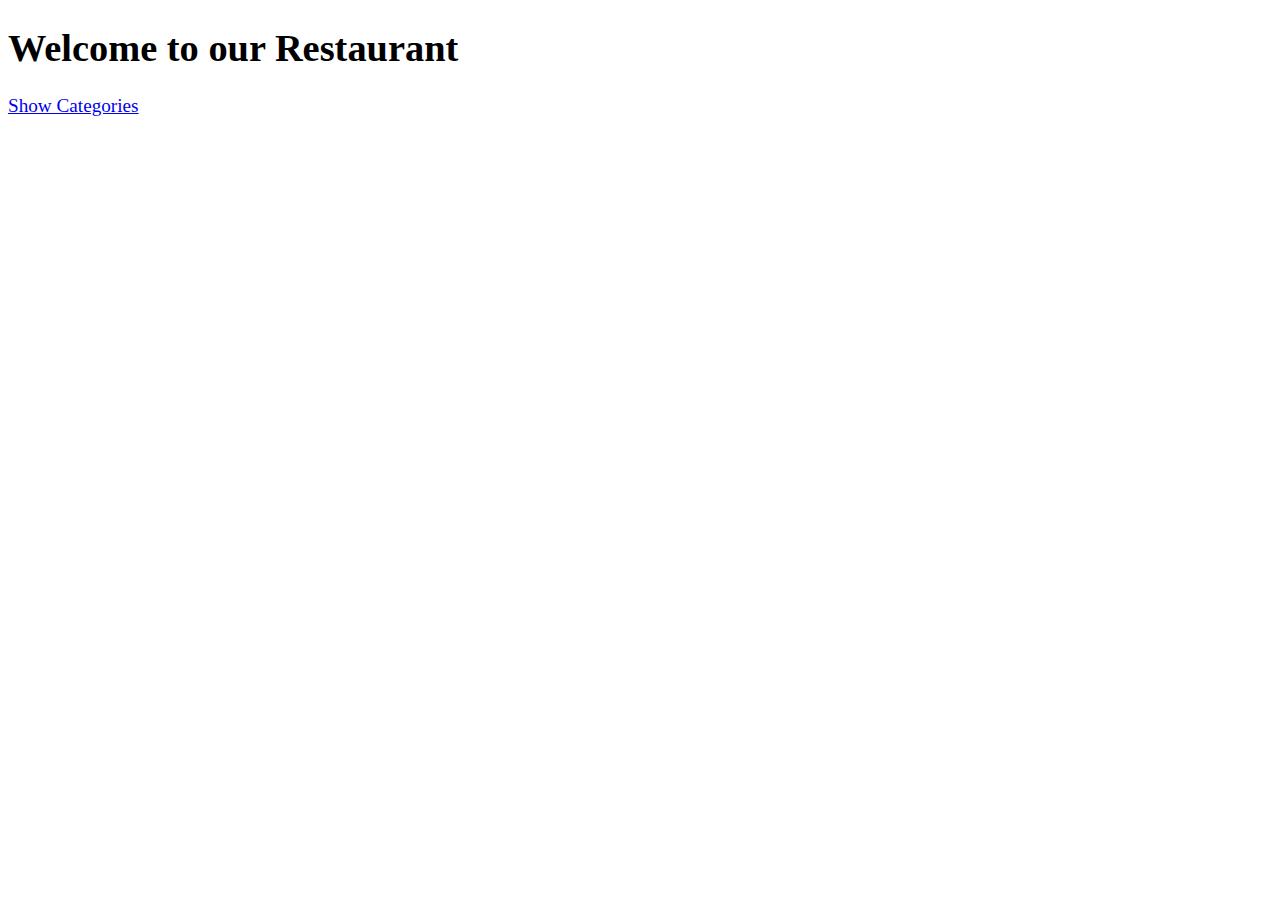
<file: assignment -4/index.html>
<!DOCTYPE html>
<html ng-app='MenuApp'>
  <head>
    <meta charset="utf-8">
    <link rel="stylesheet" href="css/styles.css">
    <title>Home</title>
	<link href="favicon.ico" rel="shortcut icon" type="image/x-icon" />
  </head>
  <body>

    <ui-view></ui-view>

    <!-- Libraries -->
    <script src="lib/angular.min.js"></script>
    <script src="lib/angular-ui-router.min.js"></script>

    <!-- Modules -->
    <script src="src/menuapp/modules/menuapp.module.js"></script>
	<script src="src/menuapp/modules/data.module.js"></script>
	<script src="src/menuapp/services/menudata.service.js"></script>
	<script src="src/routes.js"></script>
	<script src="src/menuapp/components/categories.component.js"></script>
	<script src="src/menuapp/controllers/categories.controller.js"></script>
	<script src="src/menuapp/components/items.component.js"></script>
	<script src="src/menuapp/controllers/items.controller.js"></script>
</html>
</file>
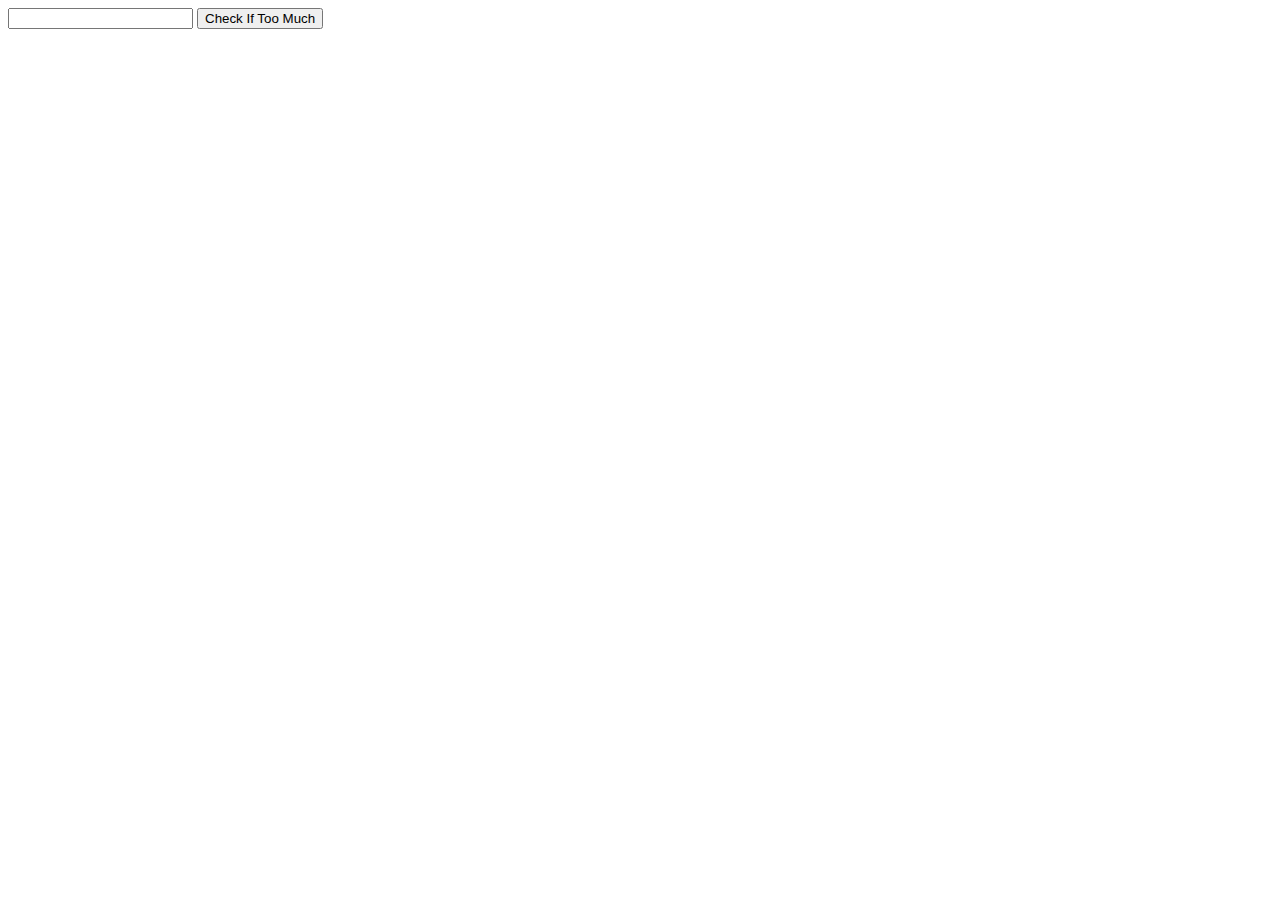
<file: assignment-1/index.html>
<!DOCTYPE html>
<html ng-app='mod'>
  <head>
    <meta charset="utf-8">
    <script src="angular.min.js"></script>
    <script src="app.js"></script>
    <title></title>
  </head>
  <body ng-controller='LunchCheckController'>
    <input type="text"
             ng-model="enteredText">
    <button type="button" name="button" ng-click="checkWordsCount()" >Check If Too Much</button>
  </body>
</html>
</file>
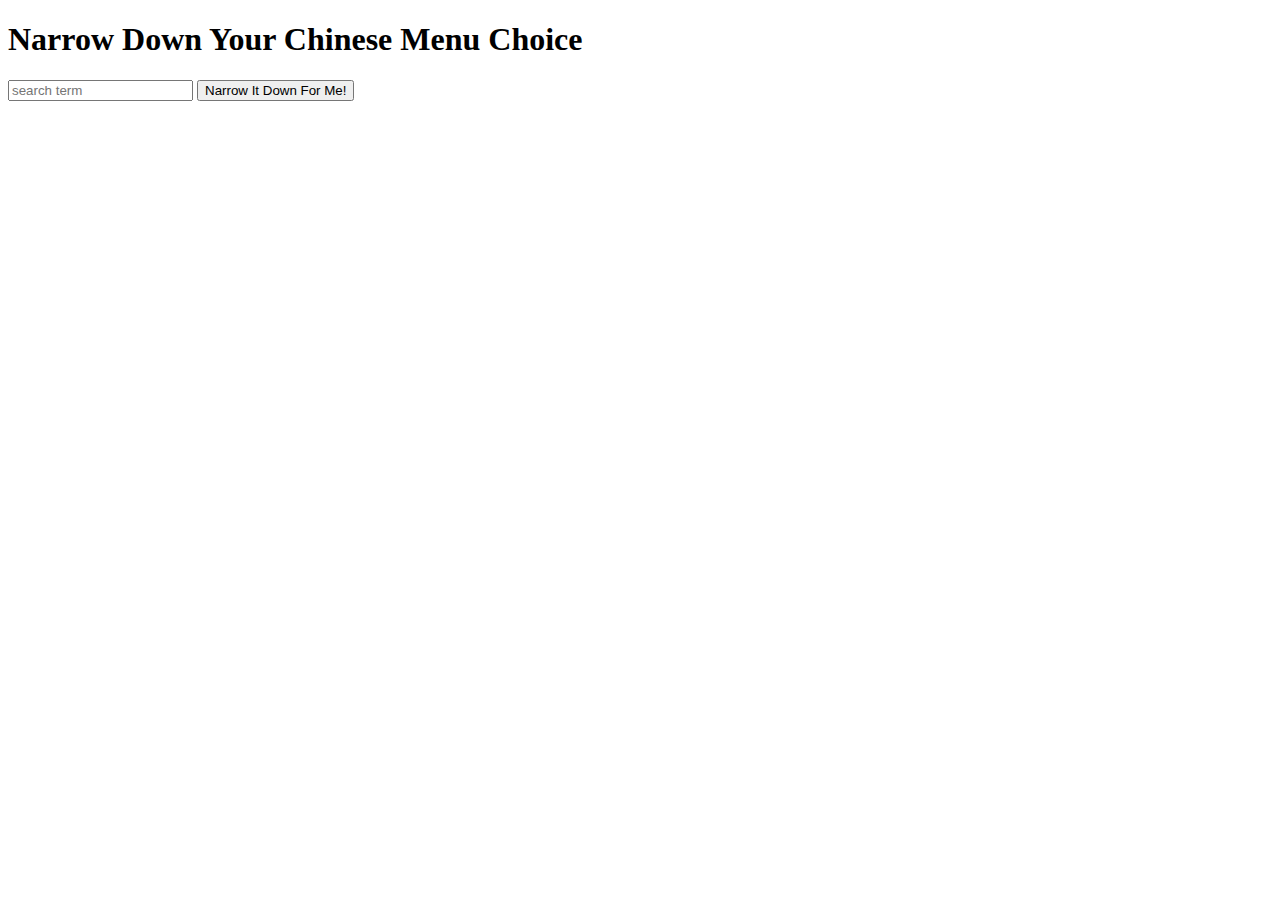
<file: assignment-3/index.html>
<!doctype html>
<html ng-app="NarrowItDownApp" lang="en">
  <head>
    <title>Narrow Down Menu Choice</title>
    <meta name="viewport" content="width=device-width, initial-scale=1">
    <script src="angular.min.js"></script>
    <script src="app.js"></script>
  </head>
<body>
   <div ng-controller="NarrowItDownController as list">
    <h1>Narrow Down Your Chinese Menu Choice</h1>
      <input ng-model="list.searchTerm" type="text" placeholder="search term">
      <button ng-click="list.searchMenuItems();">Narrow It Down For Me!</button><!-- found-items should be implemented as a component -->
    <found-items found="list.found" empty="list.empty" on-remove="list.removeItem(index)"></found-items>
  </div>
</body>
</html>
</file>
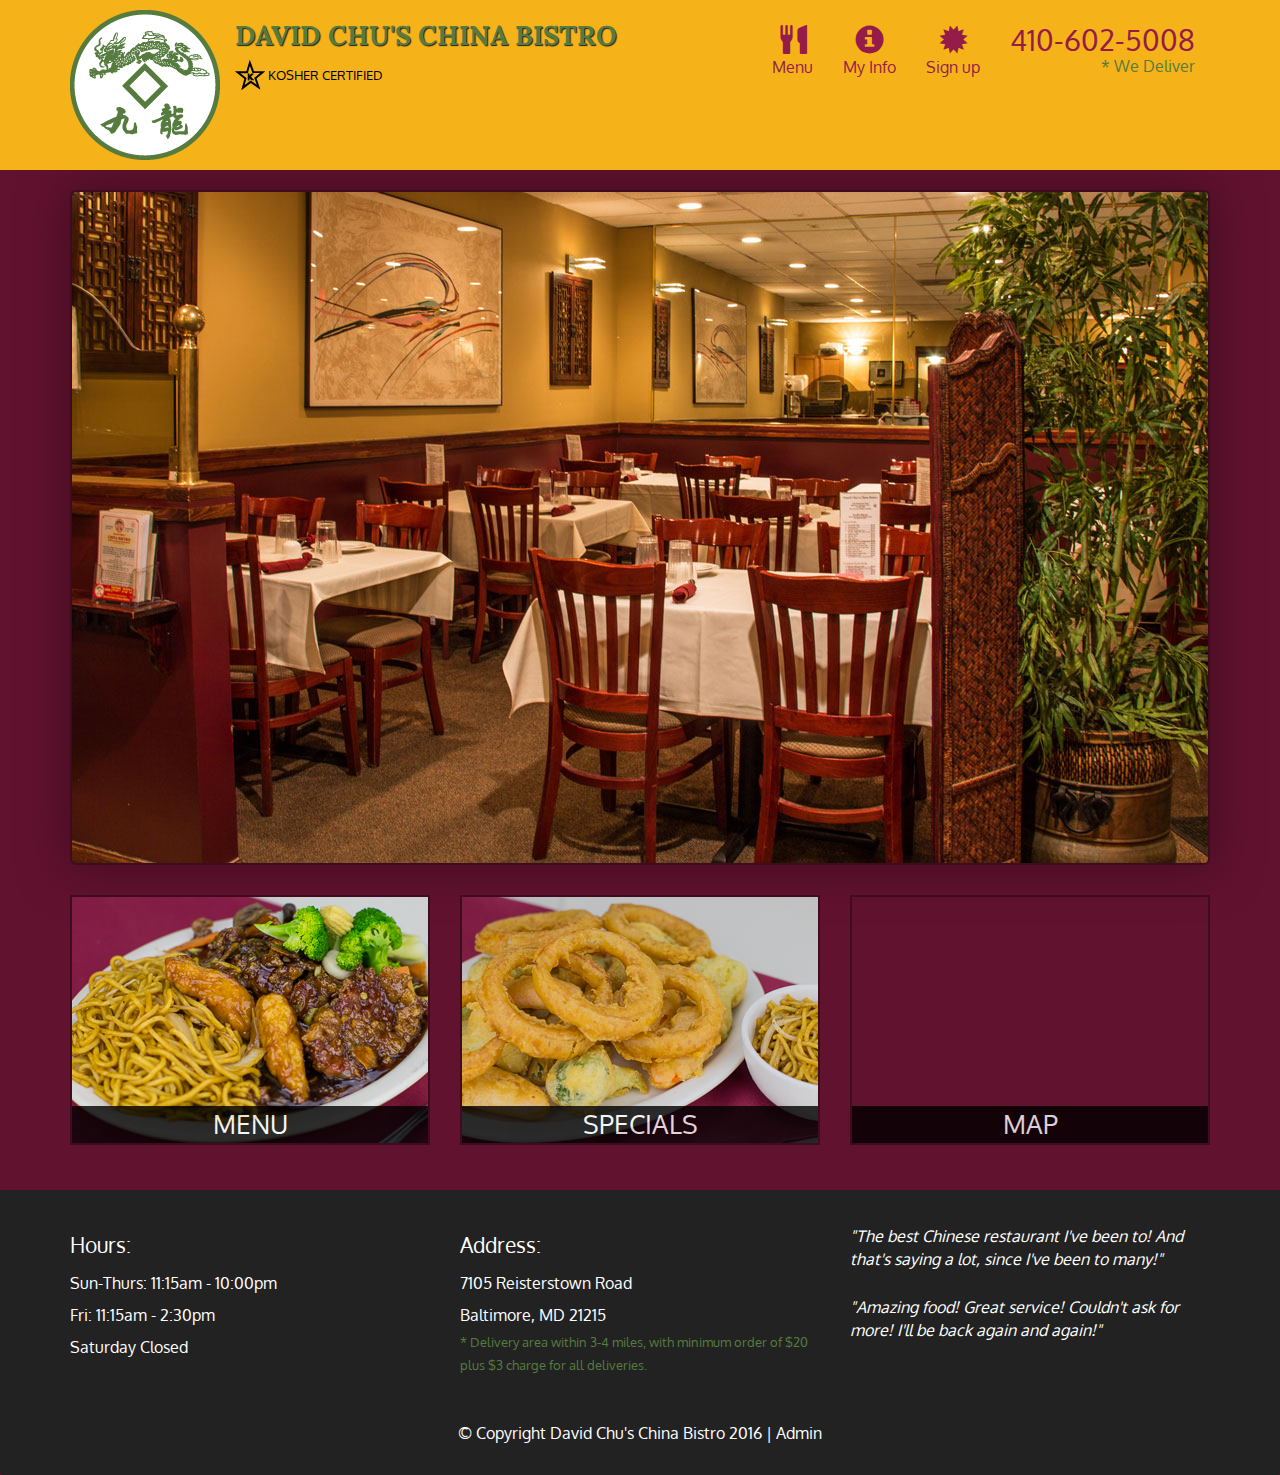
<file: module5_solution/index.html>
<!DOCTYPE html>
<html lang="en">
  <head>
    <meta charset="utf-8">
    <meta http-equiv="X-UA-Compatible" content="IE=edge">
    <meta name="viewport" content="width=device-width, initial-scale=1">
    <title>David Chu's China Bistro</title>
    <link href='https://fonts.googleapis.com/css?family=Oxygen:400,300,700' rel='stylesheet' type='text/css'>
    <link href='https://fonts.googleapis.com/css?family=Lora' rel='stylesheet' type='text/css'>
    <link rel="stylesheet" href="css/bootstrap.min.css">
    <link rel="stylesheet" href="css/restaurant.css">
    <link rel="stylesheet" href="css/common.css">
  </head>
  <body ng-app="restaurant" ng-strict-di>

    <!-- Fixed position loading indicator -->
    <loading class="loading-indicator"></loading>

    <header>
      <nav id="header-nav" class="navbar navbar-default">
        <div class="container">
          <div class="navbar-header">
            <a href="index.html" class="pull-left visible-md visible-lg">
              <div id="logo-img" alt="Logo image"></div>
            </a>

            <div class="navbar-brand">
              <a href="index.html"><h1>David Chu's China Bistro</h1></a>
              <p>
              <img src="images/star-k-logo.png" alt="Kosher certification">
              <span>Kosher Certified</span>
              </p>
            </div>

            <button id="navbarToggle" type="button" class="navbar-toggle collapsed" data-toggle="collapse" data-target="#collapsable-nav" aria-expanded="false">
              <span class="sr-only">Toggle navigation</span>
              <span class="icon-bar"></span>
              <span class="icon-bar"></span>
              <span class="icon-bar"></span>
            </button>
          </div>

          <div id="collapsable-nav" class="collapse navbar-collapse">
            <ul id="nav-list" class="nav navbar-nav navbar-right">
              <li id="navHomeButton" class="visible-xs">
                <a href="index.html">
                  <span class="glyphicon glyphicon-home"></span> Home</a>
              </li>
              <li id="navMenuButton" ui-sref-active="active">
                <a ui-sref="public.menu">
                  <span class="glyphicon glyphicon-cutlery"></span><br class="hidden-xs"> Menu</a>
              </li>
              <li ui-sref-active="active">
                <a ui-sref="public.info">
                  <span class="glyphicon glyphicon-info-sign"></span><br class="hidden-xs"> My Info</a>
              </li>
              <li ui-sref-active="active">
                <a ui-sref="public.signup" >
                  <span class="glyphicon glyphicon-certificate"></span><br class="hidden-xs"> Sign up</a>
              </li>
              <li id="phone" class="hidden-xs">
                <a href="tel:410-602-5008">
                  <span>410-602-5008</span></a><div>* We Deliver</div>
              </li>
            </ul><!-- #nav-list -->
          </div><!-- .collapse .navbar-collapse -->
        </div><!-- .container -->
      </nav><!-- #header-nav -->
    </header>

    <div id="call-btn" class="visible-xs">
      <a class="btn" href="tel:410-602-5008">
        <span class="glyphicon glyphicon-earphone"></span>
        410-602-5008
      </a>
    </div>
    <div id="xs-deliver" class="text-center visible-xs">* We Deliver</div>

    <ui-view>
      <div class="text-center initial-loading">
        <h2>Loading Site...</h2>
      </div>
    </ui-view>

    <footer class="panel-footer">
      <div class="container">
        <div class="row">
          <section id="hours" class="col-sm-4">
            <span>Hours:</span><br>
            Sun-Thurs: 11:15am - 10:00pm<br>
            Fri: 11:15am - 2:30pm<br>
            Saturday Closed
            <hr class="visible-xs">
          </section>
          <section id="address" class="col-sm-4">
            <span>Address:</span><br>
            7105 Reisterstown Road<br>
            Baltimore, MD 21215
            <p>* Delivery area within 3-4 miles, with minimum order of $20 plus $3 charge for all deliveries.</p>
            <hr class="visible-xs">
          </section>
          <section id="testimonials" class="col-sm-4">
            <p>"The best Chinese restaurant I've been to! And that's saying a lot, since I've been to many!"</p>
            <p>"Amazing food! Great service! Couldn't ask for more! I'll be back again and again!"</p>
          </section>
        </div>
        <div class="text-center">
          &copy; Copyright David Chu's China Bistro 2016 |
          <a ui-sref="admin.auth">Admin</a></div>
      </div>
    </footer>

    <!-- Libs -->
    <script src="lib/jquery-2.1.4.min.js"></script>
    <script src="lib/bootstrap.min.js"></script>
    <script src="lib/angular.min.js"></script>
    <script src="lib/angular-ui-router.min.js"></script>

    <!-- Main Restaurant Module -->
    <script src="src/restaurant.module.js"></script>

    <!-- Common Module -->
    <script src="src/common/common.module.js"></script>
    <script src="src/common/loading/loading.component.js"></script>
    <script src="src/common/loading/loading.interceptor.js"></script>
    <script src="src/common/menu.service.js"></script>

    <!-- Public Module -->
    <script src="src/public/public.module.js"></script>
    <script src="src/public/public.routes.js"></script>
    <script src="src/public/menu/menu.controller.js"></script>
    <script src="src/public/menu-category/menu-category.component.js"></script>
    <script src="src/public/menu-items/menu-items.controller.js"></script>
    <script src="src/public/menu-item/menu-item.component.js"></script>
    <script src="src/public/signup/registration.controller.js"></script>
    <script src="src/public/info/info.controller.js"></script>

    <!-- ADMIN SITE -->

    <!--Application files -->

  </body>

</html>
</file>
<file: assignment -4/css/styles.css>
body {
  font-size: 1.2em;
}

li[ui-sref]:hover {
  display: inline-block;
  cursor: pointer;
  border: solid black 1px;
  padding-left: 5px;
  padding-right: 5px;
}
</file>
<file: module5_solution/css/restaurant.css>
body {
  font-size: 16px;
  color: #fff;
  background-color: #61122f;
  font-family: 'Oxygen', sans-serif;
}

.initial-loading {
  margin-top: 60px;
}

/** HEADER **/
#header-nav {
  background-color: #f6b319;
  border-radius: 0;
  border: 0;
}

#logo-img {
  background: url('../images/restaurant-logo_large.png') no-repeat;
  width: 150px;
  height: 150px;
  margin: 10px 15px 10px 0;
}

.navbar-brand {
  padding-top: 25px;
}
.navbar-brand h1 { /* Restaurant name */
  font-family: 'Lora', serif;
  color: #557c3e;
  font-size: 1.5em;
  text-transform: uppercase;
  font-weight: bold;
  text-shadow: 1px 1px 1px #222;
  margin-top: 0;
  margin-bottom: 0;
  line-height: .75;
}
.navbar-brand a:hover, .navbar-brand a:focus {
  text-decoration: none;
}
.navbar-brand p { /* Kosher cert */
  color: #000;
  text-transform: uppercase;
  font-size: .7em;
  margin-top: 15px;
}
.navbar-brand p span { /* Star-K */
  vertical-align: middle;
}

#nav-list {
  margin-top: 10px;
}
#nav-list a {
  color: #951C49;
  text-align: center;
}
#nav-list a:hover {
  background: #E7E7E7;
}
#nav-list a span {
  font-size: 1.8em;
}

#phone {
  margin-top: 5px;
}
#phone a { /* Phone number */
  text-align: right;
  padding-bottom: 0;
}
#phone div { /* We Deliver */
  color: #557c3e;
  text-align: right;
  padding-right: 15px;
}

.navbar-header button.navbar-toggle, .navbar-header .icon-bar {
  border: 1px solid #61122f;
}
.navbar-header button.navbar-toggle {
  clear: both;
  margin-top: -30px;
}
/* END HEADER */

/* FOOTER */
.panel-footer {
  margin-top: 30px;
  padding-top: 35px;
  padding-bottom: 30px;
  background-color: #222;
  border-top: 0;
}
.panel-footer div.row {
  margin-bottom: 35px;
}
#hours, #address {
  line-height: 2;
}
#hours > span, #address > span {
  font-size: 1.3em;
}
#address p {
  color: #557c3e;
  font-size: .8em;
  line-height: 1.8;
}
#testimonials {
  font-style: italic;
}
#testimonials p:nth-child(2) {
  margin-top: 25px;
}
a[ui-sref="admin.auth"] {
  color: #fff;
}
/* END FOOTER */

/********** Medium devices only **********/
@media (min-width: 992px) and (max-width: 1199px) {
  /* Header */
  #logo-img {
    background: url('../images/restaurant-logo_medium.png') no-repeat;
    width: 100px;
    height: 100px;
    margin: 5px 5px 5px 0;
  }
  /* End Header */
}


/********** Extra small devices only **********/
@media (max-width: 767px) {
  /* Header */
  .navbar-brand {
    padding-top: 10px;
    height: 80px;
  }
  .navbar-brand h1 { /* Restaurant name */
    padding-top: 10px;
    font-size: 5vw; /* 1vw = 1% of viewport width */
  }
  .navbar-brand p { /* Kosher cert */
    font-size: .6em;
    margin-top: 12px;
  }
  .navbar-brand p img { /* Star-K */
    height: 20px;
  }

  #collapsable-nav a { /* Collapsed nav menu text */
    font-size: 1.2em;
  }
  #collapsable-nav a span { /* Collapsed nav menu glyph */
    font-size: 1em;
    margin-right: 5px;
  }

  #call-btn > a {
    font-size: 1.5em;
    display: block;
    margin: 0 20px;
    padding: 10px;
    border: 2px solid #fff;
    background-color: #f6b319;
    color: #951c49;
  }
  #xs-deliver {
    margin-top: 5px;
    font-size: .7em;
    letter-spacing: .1em;
    text-transform: uppercase;
  }
  /* End Header */

  /* Footer */
  .panel-footer section {
    margin-bottom: 30px;
    text-align: center;
  }
  .panel-footer section:nth-child(3) {
    margin-bottom: 0; /* margin already exists on the whole row */
  }
  .panel-footer section hr {
    width: 50%;
  }
  /* End Footer */
}


/********** Super extra small devices Only :-) (e.g., iPhone 4) **********/
@media (max-width: 479px) {
  /* Header */
  .navbar-brand h1 { /* Restaurant name */
    padding-top: 5px;
    font-size: 6vw;
  }
  /* End Header */
}
</file>
<file: module5_solution/css/common.css>
.loading-indicator {
    display: block;
    width: 70px;
    position: fixed;
    left: 0;
    right: 0;
    margin: 0 auto;
    top: 40%;
    z-index: 100;
    background-color: #FFF;
}

.loading-indicator img {
    width: 70px;
    background-color: #FFF;
}

.ui-view-placeholder {
    margin-top: 60px;
}
</file>
